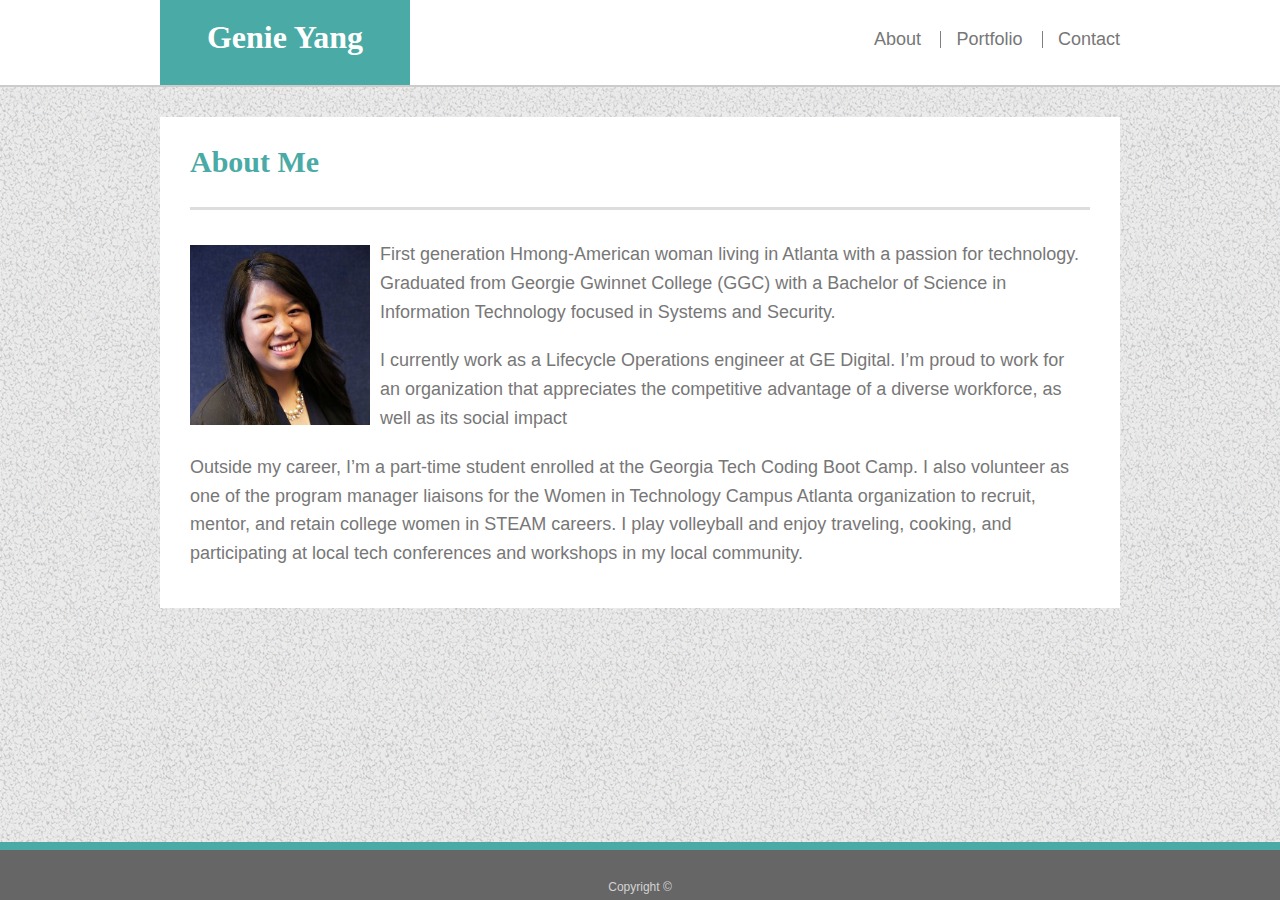
<file: index.html>
<!DOCTYPE html>
<html lang="en">
<head>
    <meta charset="UTF-8">
    <meta name="viewport" content="width=device-width, initial-scale=1.0">
    <meta http-equiv="X-UA-Compatible" content="ie=edge">
    <title>About Me</title>
    <link rel="stylesheet"  href="assets/css/reset.css" />
    <link rel="stylesheet" href="assets/css/style.css">
    
</head>
<body>
    <header>
        <nav class="topNav">
            <div class="boxOne">
                <div class="navHeadbox">
                    <h1>Genie Yang</h1>
                  </div>
                    <div class="navRBox">
                            <ul>
                                    <li>
                                      <a href="index.html">About</a>
                                    </li>
                                    <li>
                                      <a href="portfolio.html">Portfolio</a>
                                    </li>
                                     <li>
                                      <a href="contact.html">Contact</a>
                                    </li>
                            </ul>
                   </div>
                 </div>
            </div>
        </nav>
    </header>

    <main>
        <div class="mainContainer">
            <div class="bioBox">
                <div class="bioHead">
                        <div class="bioContainer">
                                <h1>About Me</h1>
                        </div>
                        <div class="textContainer">
                          <div class ="text">
                                <img src="assets/images/Genie.jpg" height=180 width=180 alt='GenieImage' >
                                <p>First generation Hmong-American woman living in Atlanta with a passion for technology. Graduated from Georgie Gwinnet College (GGC) with a Bachelor of Science in Information Technology focused in Systems and Security. </p>
                                <p>I currently work as a Lifecycle Operations engineer at GE Digital. I’m proud to work for an organization that appreciates the competitive advantage of a diverse workforce, as well as its social impact</p>
                                <p>Outside my career, I’m a part-time student enrolled at the Georgia Tech Coding Boot Camp. I also volunteer as one of the program manager liaisons for the Women in Technology Campus Atlanta organization to recruit, mentor, and retain college women in STEAM careers. 
                                   I play volleyball and enjoy traveling, cooking, and participating at local tech conferences and workshops in my local community.</p>
                            </div>
                        </div>
                </div>
                
            </div>    
        </div>
    <div>
        
    </div>
    </main>

    <footer>
        <div class='footer'>
            <p>Copyright &copy;</p>
        </div>
    </footer>
    
</body>
</html>
</file>
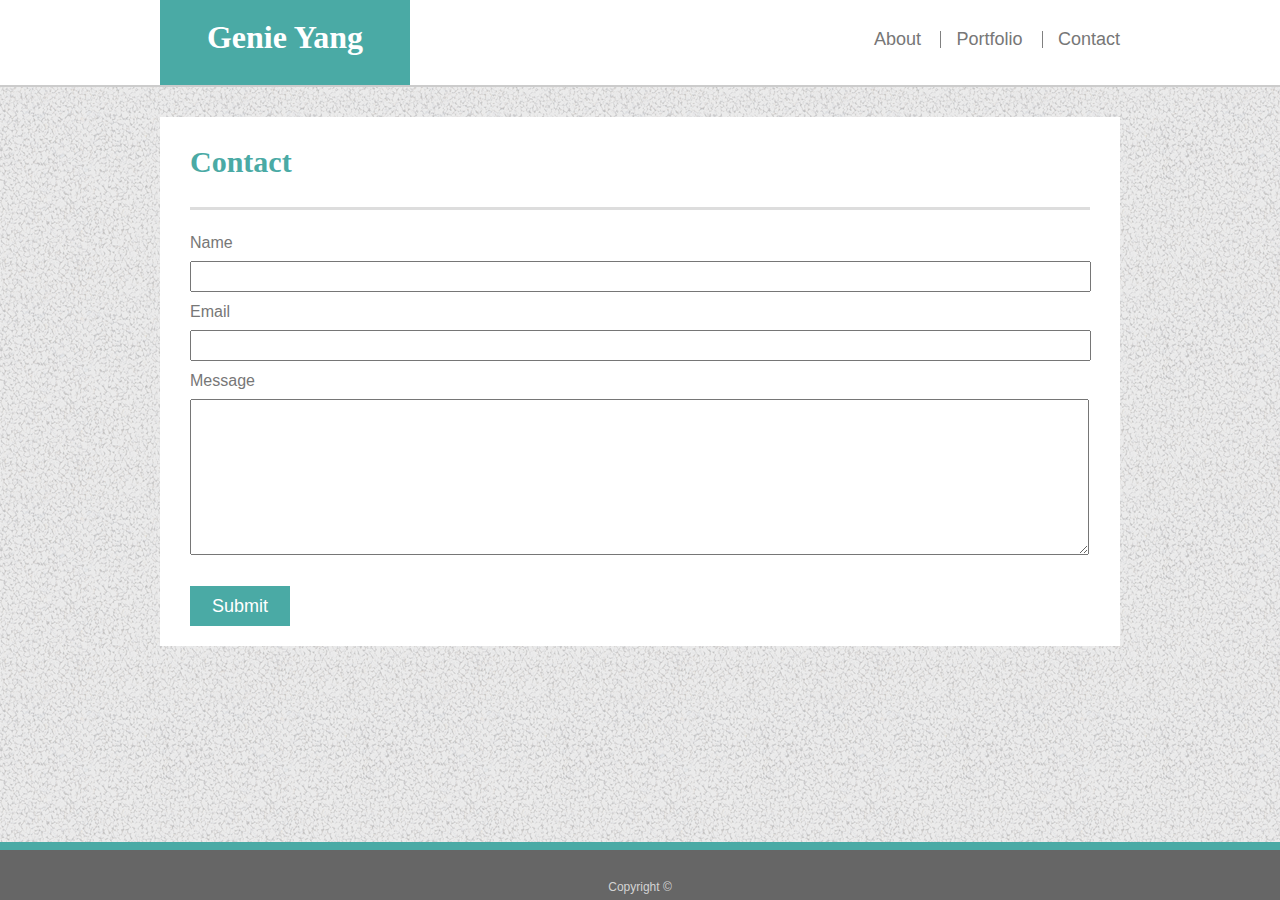
<file: contact.html>
<!DOCTYPE html>
<html lang="en">
<head>
    <meta charset="UTF-8">
    <meta name="viewport" content="width=device-width, initial-scale=1.0">
    <meta http-equiv="X-UA-Compatible" content="ie=edge">
    <link rel="stylesheet"  href="assets/css/reset.css">
    <link rel="stylesheet" href="assets/css/style.css">
   
    <title>Contact</title>
</head>
<body>
    <header>
        <nav class="topNav">
            <div class="boxOne">
                <div class="navHeadbox">
                    <h1>Genie Yang</h1>
                  </div>
                    <div class="navRBox">
                            <ul>
                                <li>
                                    <a href="index.html">About</a>
                                </li>
                                <li>
                                    <a href="portfolio.html">Portfolio</a>
                                </li>
                                    <li>
                                    <a href="contact.html">Contact</a>
                                </li>
                          </ul>
                   </div>
                 </div>
            </div>
        </nav>
    </header>  
     
     <main>
            <div class="mainContainer">
                    <div class="bioBox">
                        <div class="bioHead">
                            <div class="bioContainer">
                                <h1>Contact</h1>
                            </div>
                        </div>
                        <div>
                            <div>
                                <form>
                                    <p>Name</p>
                                    <input type="text" name="fullName" class="ins"><br>
                                    <p>Email</p>
                                    <input type ="text" name = "Email" class="ins"><br>
                                    <p>Message</p>
                                    <textarea type="Message" name = "Message" class="ins msg"></textarea><br>
                                        <br>
                                    <button id="submit" type="submit" >Submit</button>
                                 </form>
                            </div>
                        </div>
                    </div>
                </div>
            </main>
<footer>
        <div class="footer">
            <p>Copyright &copy;</p>
        </div>
</footer>
    
</body>
</html>
</file>
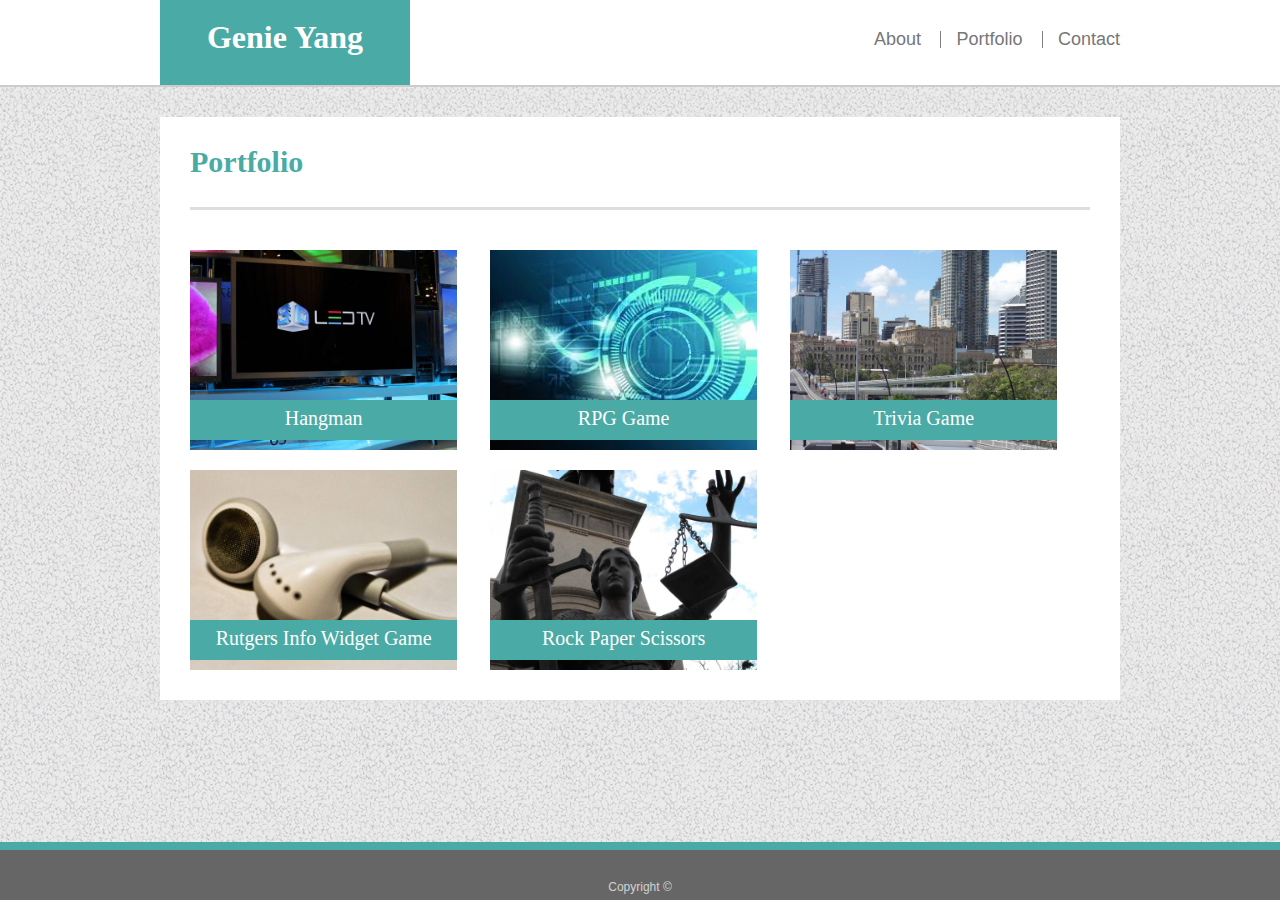
<file: portfolio.html>
<!DOCTYPE html>
<html lang="en">
<head>
    <meta charset="UTF-8">
    <meta name="viewport" content="width=device-width, initial-scale=1.0">
    <meta http-equiv="X-UA-Compatible" content="ie=edge">
    <link rel="stylesheet"  href="assets/css/reset.css">
    <link rel="stylesheet" href="assets/css/style.css">
    
    <title>Portfolio</title>
</head>
<body>

    <header>
        <nav class="topNav">
            <div class="boxOne">
                <div class="navHeadbox">
                    <h1>Genie Yang</h1>
                  </div>
                    <div class="navRBox">
                        <ul>
                            <li>
                              <a href="index.html">About</a>
                            </li>
                            <li>
                              <a href="portfolio.html">Portfolio</a>
                            </li>
                             <li>
                              <a href="contact.html">Contact</a>
                            </li>
                        </ul>
                   </div>
                 </div>
            </div>
        </nav>
    </header>
     
     <main>
            <div class="mainContainer">
                <div class="bioBox">
                    <div class="bioHead">
                        <div class="bioContainer">
                            <h1>Portfolio</h1>
                        </div>
                    </div>
                    <div class ="pContainer">
                        <div class="pic1">
                            <div class="block">
                                <h1>Hangman</h1>
                            </div>
                        </div>
                        <div class="pic2">
                                <div class="block">
                                    <h1>RPG Game</h1>
                                </div>
                        </div>
                        <div class="pic3">
                                <div class="block">
                                    <h1>Trivia Game</h1>
                            </div>
                        </div>
                        <div class="pic4">
                                <div class="block">
                                    <h1>Rutgers Info Widget Game</h1>
                            </div>
                        </div>
                        <div class="pic5">
                                <div class="block">
                                    <h1>Rock Paper Scissors</h1>
                            </div>
                        </div>
                    </div>
                </div>
            </div>
        </main>
        <footer>
            <div class="footer">
                <p>Copyright &copy;</p>
            </div>
    
        </footer>
        
    
</body>
</html>
</file>
<file: assets/css/style.css>
/* Style for About Page*/



h1, h2, h3{
    font-family: 'Georgia', Times, Times New Roman, serif;
}

body {
    background: url('../images/gravel.png') ;
    font-family: 'Arial', 'Helvetica Neue', Helvetica, sans-serif;
    
}

.topNav{
    background-color: #ffffff ;
    border-bottom: 2px solid #cccccc;
    float: left;
    height: 85px;
    width: 100%;
    
}

.boxOne{
    width: 960px;
    margin: auto;
    
}

.navHeadbox{
    float: left;
    background-color: #4aaaa5;
    text-align: center;
    height: 85px;
    width: 250px;

}

.navHeadbox h1{
    color: #ffffff;
    font-size: 32px;
    position: relative;
    top:25%;
    font-weight: bold;
}

.navRBox{
    float: right;
    margin-top: 30px;
    
}

.navRBox a{
    color: #777777;
    font-family: 'Arial', 'Helvetica Neue', Helvetica, sans-serif;
    font-size: 18px;
    text-align: center;  
    text-decoration: none;
}


.navRBox li {
    display: inline;
    margin-left: 15px;
    padding-right: 15px;
    border-right: 1px solid grey;
}

.navRBox li:last-child {
    border-right: none;
    padding-right: 0px;
}


.bioBox{
    background-color: #ffffff;
    width: 960px;
    height: 100%;
    margin: auto;
    position: relative;
    top: 30px;
    overflow: hidden;
    padding-bottom: 20px;
}

.bioHead{
    background-color: #ffffff;
    
}

.bioContainer{
    width: 900px;
    height: 100%;
    margin: auto;
}

.bioContainer h1{
    background-color: #ffffff;
    color: #4aaaa5;
    font-size: 30px;
    font-weight: bold;
    border-bottom: 3px solid #dddddd;
    padding:30px 10px 30px 0px;
    margin: auto;
}

.textContainer{
    background-color: #ffffff;
    padding-top: 30px;
    
}

.text{
   background-color:#ffffff;
   width: 900px;  
   margin: auto; 
   overflow: hidden;
}

.text p{
    color: #777777;
    font-family: 'Arial', 'Helvetica Neue', Helvetica, sans-serif;
    text-align:left;
    word-wrap: break-word;
    line-height: 1.6;
    padding: 0px 10px 20px 0px;
    font-size: 18px;
}

.text img{
    float: left;
    padding-right: 10px ;
    padding-top: 5px;
}


@media only screen and (max-height: 600px) {
    .footer {
        background-color: #666666;
        color: lightgrey;
        border-top: 8px solid #4aaaa5;
        line-height: 75px;
        font-size: 12px;
        position: relative;
        z-index: 999;
        width: 80%;
        height: 50px;
        padding: 0 10% 0 10%;
        text-align: center;
    }
}

.footer {
    background-color: #666666;
    color: lightgrey;
    border-top: 8px solid #4aaaa5;
    line-height: 75px;
    font-size: 12px;
    position: fixed;
    bottom: 0;
    z-index: 999;
    width: 80%;
    height: 50px;
    padding: 0 10% 0 10%;
    text-align: center;
}

/* Style for Portfolio Page*/

.pContainer{
    width: 960px;
    margin: 30px; 
}

.pic1{
    background-image: url('../images/picture.jpg');
    background-repeat: no-repeat;
    background-size: contain;
    height: 200px;
    width: 270px;
    float: left;
    margin: 10px 30px 10px 0px;
}

.pic2{
    background-image: url('../images/picture\ \(2\).jpg');
    background-repeat: no-repeat;
    background-size: contain;
    height: 200px;
    width: 270px;
    float: left;
    margin: 10px 30px 10px 0px;
}

.pic3{
    background-image: url('../images/picture\ \(3\).jpg');
    background-repeat: no-repeat;
    background-size: contain;
    height: 200px;
    width: 270px;
    float: left;
    margin: 10px 30px 10px 0px;
}

.pic4{
    background-image: url('../images/picture\ \(4\).jpg');
    background-repeat: no-repeat;
    background-size: contain;
    height: 200px;
    width: 270px;
    float: left;
    margin: 10px 30px 10px 0px;
}

.pic5{ 
    background-image: url('../images/picture\ \(5\).jpg');
    background-repeat: no-repeat;
    background-size: contain;
    height: 200px;
    width: 270px;
    float: left;
    margin: 10px 30px 10px 0px;
}

.block{
    background-color: #4aaaa5;
    height: 20%;
    text-align: center;
    width: 99%;
    position: relative; 
    top: 75%;

}

.block h1{
    font-family: 'Georgia','Times' , 'Times New Roman','serif';
    color:#ffffff;
    font-weight: normal;
    font-size: 20px;
    position: relative;
    top: 20%;   
}

/* Style for Contact Page*/

form{
    padding-top: 25px;
}

form p{
    color:#777777;
    padding-left: 30px;
    padding-bottom: 10px;

}
.ins{
    margin-left: 30px;
    margin-right: 30px;
    margin-bottom: 12px;
    width: 93%;
    height: 25px;
}

.msg{
    text-align: start;
    height: 150px;;
}

#submit {
    margin-left:30px;
    width: 100px;
    height: 40px;
    padding: 5px;
    background-color:#4aaaa5;
    font-size: 18px;
    color: #fff;
    border: none;
}
</file>
